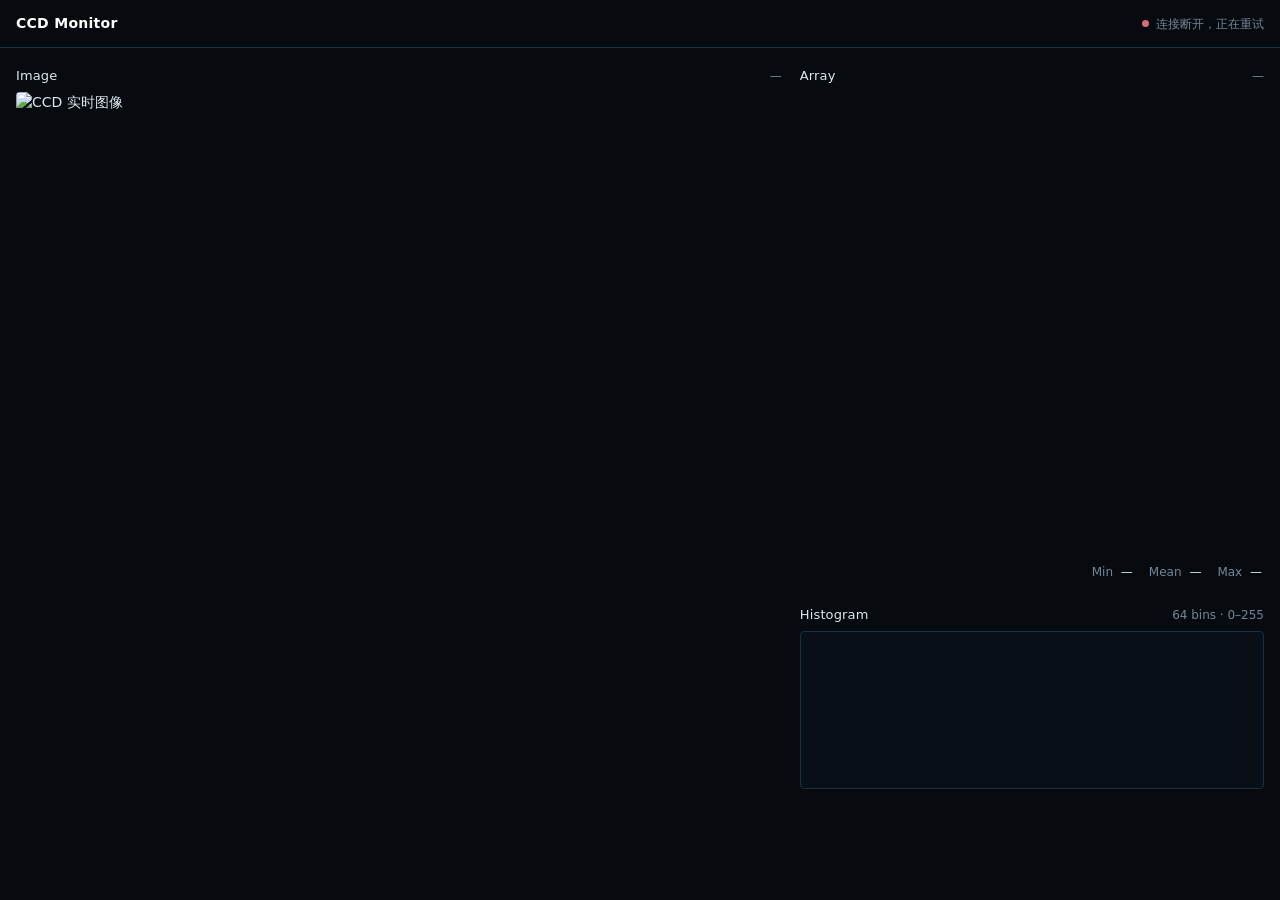
<file: index.html>
<!doctype html>
<html lang="zh-CN">
<head>
  <meta charset="utf-8">
  <meta name="viewport" content="width=device-width, initial-scale=1">
  <title>CCD Monitor</title>
  <style>
    :root {
      color-scheme: dark;
      --bg: #070a0e;
      --surface: #080f16;
      --line: #183044;
      --text: #dbe8ef;
      --muted: #728799;
      --accent: #02bcf1;
      --danger: #d66c73;
    }

    * {
      box-sizing: border-box;
    }

    body {
      min-width: 320px;
      min-height: 100vh;
      margin: 0;
      background: var(--bg);
      color: var(--text);
      font: 14px/1.5 system-ui, -apple-system, BlinkMacSystemFont, "Segoe UI", sans-serif;
      font-feature-settings: "tnum";
    }

    header {
      height: 48px;
      border-bottom: 1px solid var(--line);
    }

    .topbar {
      display: flex;
      align-items: center;
      justify-content: space-between;
      width: min(1500px, 100%);
      height: 100%;
      margin: 0 auto;
      padding: 0 16px;
    }

    h1,
    h2,
    p {
      margin: 0;
    }

    h1 {
      color: #fff;
      font-size: 14px;
      font-weight: 600;
      letter-spacing: 0.02em;
    }

    .status {
      display: flex;
      align-items: center;
      gap: 7px;
      color: var(--muted);
      font-size: 12px;
    }

    .status-dot {
      width: 7px;
      height: 7px;
      border-radius: 50%;
      background: var(--danger);
    }

    .status[data-state="connected"] .status-dot {
      background: var(--accent);
    }

    main {
      display: grid;
      grid-template-columns: minmax(0, 1.65fr) minmax(320px, 1fr);
      align-items: start;
      gap: 18px;
      width: min(1500px, 100%);
      margin: 0 auto;
      padding: 12px 16px 20px;
    }

    .panel {
      min-width: 0;
    }

    .panel-header {
      display: flex;
      align-items: center;
      justify-content: space-between;
      height: 32px;
    }

    .panel-header h2 {
      font-size: 13px;
      font-weight: 500;
      letter-spacing: 0.01em;
    }

    .panel-meta {
      color: var(--muted);
      font-size: 12px;
      font-variant-numeric: tabular-nums;
    }

    .visual {
      position: relative;
      display: grid;
      place-items: center;
      overflow: hidden;
      border-radius: 4px;
    }

    .image-visual {
      min-height: 0;
    }

    #camera-image {
      display: block;
      width: 100%;
      height: auto;
    }

    #grid-canvas {
      position: absolute;
      inset: 0;
      width: 100%;
      height: 100%;
      pointer-events: none;
    }

    .array-wrap {
      min-height: 0;
    }

    .side-column {
      display: grid;
      gap: 18px;
      min-width: 0;
    }

    #array-canvas {
      display: block;
      width: min(100%, 680px);
      height: auto;
      border-radius: 4px;
      image-rendering: pixelated;
    }

    .histogram-wrap {
      padding: 6px 8px 3px;
      border: 1px solid var(--line);
      border-radius: 4px;
      background: var(--surface);
    }

    #histogram-canvas {
      display: block;
      width: 100%;
      height: auto;
    }

    .stats {
      display: flex;
      justify-content: flex-end;
      gap: 16px;
      padding: 7px 2px 0;
      color: var(--muted);
      font-size: 12px;
    }

    .stats b {
      margin-left: 4px;
      color: var(--text);
      font-weight: 400;
      font-variant-numeric: tabular-nums;
    }

    @media (max-width: 900px) {
      .topbar {
        padding: 0 12px;
      }

      main {
        grid-template-columns: 1fr;
        padding: 6px 12px 12px;
      }

    }
  </style>
</head>
<body>
  <header>
    <div class="topbar">
      <h1>CCD Monitor</h1>
      <div id="status" class="status" data-state="disconnected">
        <span class="status-dot" aria-hidden="true"></span>
        <span id="status-text">等待数据</span>
      </div>
    </div>
  </header>

  <main>
    <section class="panel">
      <div class="panel-header">
        <h2>Image</h2>
        <span id="image-meta" class="panel-meta">—</span>
      </div>
      <div class="visual image-visual">
        <img id="camera-image" alt="CCD 实时图像">
        <canvas id="grid-canvas"></canvas>
      </div>
    </section>

    <div class="side-column">
      <section class="panel">
        <div class="panel-header">
          <h2>Array</h2>
          <span id="array-meta" class="panel-meta">—</span>
        </div>
        <div class="visual array-wrap">
          <canvas id="array-canvas" width="32" height="32"></canvas>
        </div>
        <div class="stats">
          <span>Min <b id="array-min">—</b></span>
          <span>Mean <b id="array-mean">—</b></span>
          <span>Max <b id="array-max">—</b></span>
        </div>
      </section>

      <section class="panel">
        <div class="panel-header">
          <h2>Histogram</h2>
          <span id="histogram-meta" class="panel-meta">64 bins · 0–255</span>
        </div>
        <div class="histogram-wrap">
          <canvas id="histogram-canvas" width="640" height="210"></canvas>
        </div>
      </section>
    </div>
  </main>

  <script>
    const cameraImage = document.querySelector('#camera-image');
    const gridCanvas = document.querySelector('#grid-canvas');
    const gridContext = gridCanvas.getContext('2d');
    const arrayCanvas = document.querySelector('#array-canvas');
    const arrayContext = arrayCanvas.getContext('2d');
    const histogramCanvas = document.querySelector('#histogram-canvas');
    const histogramContext = histogramCanvas.getContext('2d');
    const status = document.querySelector('#status');
    const statusText = document.querySelector('#status-text');
    let objectUrl = null;
    let grid = null;

    function setConnectionState(connected, text = connected ? '数据已连接' : '等待数据') {
      status.dataset.state = connected ? 'connected' : 'disconnected';
      statusText.textContent = text;
    }

    function setImage(source) {
      if (!source) return;

      if (objectUrl) {
        URL.revokeObjectURL(objectUrl);
        objectUrl = null;
      }

      if (source instanceof Blob) {
        objectUrl = URL.createObjectURL(source);
        cameraImage.src = objectUrl;
      } else {
        cameraImage.src = source;
      }
    }

    function drawGrid() {
      if (!cameraImage.naturalWidth || !cameraImage.naturalHeight) return;

      const displayHeight = cameraImage.clientHeight;
      const displayWidth = cameraImage.clientWidth;
      const pixelRatio = window.devicePixelRatio || 1;
      gridCanvas.height = Math.round(displayHeight * pixelRatio);
      gridCanvas.width = Math.round(displayWidth * pixelRatio);
      gridContext.setTransform(pixelRatio, 0, 0, pixelRatio, 0, 0);
      gridContext.clearRect(0, 0, displayWidth, displayHeight);
      if (!grid) return;

      const { row, column, height, width, rows, columns } = grid;
      const scaleY = displayHeight / cameraImage.naturalHeight;
      const scaleX = displayWidth / cameraImage.naturalWidth;

      gridContext.beginPath();
      for (let x = 0; x <= columns; x += 1) {
        const position = (column + width * x / columns) * scaleX;
        gridContext.moveTo(position, row * scaleY);
        gridContext.lineTo(position, (row + height) * scaleY);
      }
      for (let y = 0; y <= rows; y += 1) {
        const position = (row + height * y / rows) * scaleY;
        gridContext.moveTo(column * scaleX, position);
        gridContext.lineTo((column + width) * scaleX, position);
      }

      gridContext.strokeStyle = 'rgb(0 12 24 / 55%)';
      gridContext.lineWidth = 2;
      gridContext.stroke();
      gridContext.strokeStyle = 'rgb(2 188 241 / 58%)';
      gridContext.lineWidth = 1;
      gridContext.stroke();
    }

    cameraImage.addEventListener('load', drawGrid);
    new ResizeObserver(drawGrid).observe(cameraImage);

    function heatColor(value) {
      const x = Math.max(0, Math.min(1, value / 255));
      const saturation = 28 - 10 * x;
      const lightness = 6 + 86 * x;
      return `hsl(202 ${saturation}% ${lightness}%)`;
    }

    function setHistogram(values) {
      const binCount = 64;
      const counts = new Uint32Array(binCount);

      for (const value of values) {
        const normalized = Math.max(0, Math.min(255, Number(value)));
        const index = Math.min(binCount - 1, Math.floor(normalized / 256 * binCount));
        counts[index] += 1;
      }

      const width = histogramCanvas.width;
      const height = histogramCanvas.height;
      const plot = { left: 42, right: 12, top: 15, bottom: 30 };
      const plotWidth = width - plot.left - plot.right;
      const plotHeight = height - plot.top - plot.bottom;
      const maxCount = Math.max(1, ...counts);

      histogramContext.clearRect(0, 0, width, height);
      histogramContext.fillStyle = '#080f16';
      histogramContext.fillRect(0, 0, width, height);

      histogramContext.strokeStyle = 'rgb(255 255 255 / 6%)';
      histogramContext.lineWidth = 1;
      for (let line = 0; line <= 4; line += 1) {
        const y = plot.top + plotHeight * line / 4 + 0.5;
        histogramContext.beginPath();
        histogramContext.moveTo(plot.left, y);
        histogramContext.lineTo(width - plot.right, y);
        histogramContext.stroke();
      }

      const gap = 2;
      const barWidth = plotWidth / binCount;
      histogramContext.fillStyle = '#029dce';

      counts.forEach((count, index) => {
        const barHeight = count / maxCount * plotHeight;
        histogramContext.fillRect(
          plot.left + index * barWidth + gap / 2,
          plot.top + plotHeight - barHeight,
          Math.max(1, barWidth - gap),
          barHeight,
        );
      });

      histogramContext.fillStyle = '#728799';
      histogramContext.font = '12px system-ui, sans-serif';
      histogramContext.textBaseline = 'top';
      histogramContext.textAlign = 'left';
      histogramContext.fillText('0', plot.left, height - 21);
      histogramContext.textAlign = 'center';
      histogramContext.fillText('128', plot.left + plotWidth / 2, height - 21);
      histogramContext.textAlign = 'right';
      histogramContext.fillText('255', width - plot.right, height - 21);
      histogramContext.textBaseline = 'middle';
      histogramContext.fillText(String(maxCount), plot.left - 8, plot.top);

      document.querySelector('#histogram-meta').textContent =
        `${binCount} bins · ${values.length} samples`;
    }

    function setArray(values, height = null, width = null) {
      if (!values || values.length === 0) return;

      const nested = Array.isArray(values) && Array.isArray(values[0]);
      const rows = nested ? values : null;
      const flat = nested ? rows.flat().map(Number) : values;
      height ??= nested ? rows.length : 1;
      width ??= nested ? rows[0].length : flat.length;

      arrayCanvas.width = width;
      arrayCanvas.height = height;

      for (let y = 0; y < height; y += 1) {
        for (let x = 0; x < width; x += 1) {
          arrayContext.fillStyle = heatColor(Number(flat[y * width + x]));
          arrayContext.fillRect(x, y, 1, 1);
        }
      }

      const min = Math.min(...flat);
      const max = Math.max(...flat);
      const mean = flat.reduce((sum, value) => sum + value, 0) / flat.length;

      document.querySelector('#array-meta').textContent = `${height} × ${width}`;
      document.querySelector('#array-min').textContent = min.toFixed(2);
      document.querySelector('#array-mean').textContent = mean.toFixed(2);
      document.querySelector('#array-max').textContent = max.toFixed(2);
      setHistogram(flat);
    }

    function updateView({
      image,
      array,
      arrayRows = null,
      arrayColumns = null,
      roiRow = null,
      roiColumn = null,
      roiHeight = null,
      roiWidth = null,
      frameId = null,
      timestamp = null,
    }) {
      grid = [roiRow, roiColumn, roiHeight, roiWidth, arrayRows, arrayColumns]
        .every(Number.isFinite)
        ? {
            row: roiRow,
            column: roiColumn,
            height: roiHeight,
            width: roiWidth,
            rows: arrayRows,
            columns: arrayColumns,
          }
        : null;
      setImage(image);
      setArray(array, arrayRows, arrayColumns);
      setConnectionState(true);

      const details = [];
      if (frameId !== null) details.push(`#${frameId}`);
      if (timestamp !== null) details.push(new Date(timestamp).toLocaleTimeString());
      document.querySelector('#image-meta').textContent = details.join(' · ') || 'LIVE';
    }

    // Integration point for tests and alternate transports.
    window.ccdView = { update: updateView, setConnectionState };

    function decodePacket(buffer) {
      const headerSize = 28;
      if (buffer.byteLength < headerSize) throw new Error('packet is too short');

      const view = new DataView(buffer);
      const frameId = view.getUint32(0, true);
      const timestamp = view.getFloat64(4, true);
      const roiRow = view.getUint16(12, true);
      const roiColumn = view.getUint16(14, true);
      const roiHeight = view.getUint16(16, true);
      const roiWidth = view.getUint16(18, true);
      const rows = view.getUint16(20, true);
      const columns = view.getUint16(22, true);
      const jpegSize = view.getUint32(24, true);
      const arraySize = rows * columns * Float32Array.BYTES_PER_ELEMENT;
      const jpegOffset = headerSize + arraySize;

      if (jpegOffset + jpegSize !== buffer.byteLength) {
        throw new Error('packet size mismatch');
      }

      const array = new Float32Array(buffer.slice(headerSize, jpegOffset));
      const image = new Blob(
        [buffer.slice(jpegOffset, jpegOffset + jpegSize)],
        { type: 'image/jpeg' },
      );

      return {
        image,
        array,
        arrayRows: rows,
        arrayColumns: columns,
        roiRow,
        roiColumn,
        roiHeight,
        roiWidth,
        frameId,
        timestamp,
      };
    }

    function connect() {
      const scheme = location.protocol === 'https:' ? 'wss' : 'ws';
      const socket = new WebSocket(`${scheme}://${location.host}/ws`);
      socket.binaryType = 'arraybuffer';

      socket.addEventListener('open', () => {
        setConnectionState(true, '等待图像');
      });

      socket.addEventListener('message', (event) => {
        try {
          updateView(decodePacket(event.data));
        } catch (error) {
          console.error(error);
          setConnectionState(false, '数据格式错误');
        }
      });

      socket.addEventListener('close', () => {
        setConnectionState(false, '连接断开，正在重试');
        window.setTimeout(connect, 1500);
      });

      socket.addEventListener('error', () => socket.close());
    }

    function showDemo() {
      const cameraHeight = 3072;
      const cameraWidth = 4096;
      const roiRow = 768;
      const roiColumn = 1024;
      const roiHeight = 1536;
      const roiWidth = 2048;
      const blockSize = 32;
      const grayLevels = [0, 85, 170, 255];
      const maxOffset = 4;
      const noiseAmplitude = 3;
      const fadeWidth = 384;
      const darkLevel = 3;
      const imageBlockHeight = cameraHeight / blockSize;
      const imageBlockWidth = cameraWidth / blockSize;
      const arrayHeight = roiHeight / blockSize;
      const arrayWidth = roiWidth / blockSize;
      const offsetRow = Math.floor(Math.random() * (2 * maxOffset + 1)) - maxOffset;
      const offsetColumn = Math.floor(Math.random() * (2 * maxOffset + 1)) - maxOffset;
      const imageValues = Array.from({ length: imageBlockHeight }, () =>
        Array.from({ length: imageBlockWidth }, () =>
          grayLevels[Math.floor(Math.random() * grayLevels.length)]
        )
      );

      const demoCanvas = document.createElement('canvas');
      demoCanvas.height = cameraHeight;
      demoCanvas.width = cameraWidth;
      const context = demoCanvas.getContext('2d');
      context.fillStyle = `rgb(${darkLevel} ${darkLevel} ${darkLevel})`;
      context.fillRect(0, 0, cameraWidth, cameraHeight);

      const regionRow = roiRow - fadeWidth;
      const regionColumn = roiColumn - fadeWidth;
      const regionHeight = roiHeight + 2 * fadeWidth;
      const regionWidth = roiWidth + 2 * fadeWidth;
      const imageData = context.createImageData(regionWidth, regionHeight);
      const sums = new Float64Array(arrayHeight * arrayWidth);

      function edgeFade(position, begin, end) {
        if (position < begin) {
          const x = (position - begin + fadeWidth) / fadeWidth;
          return x * x * (3 - 2 * x);
        }
        if (position >= end) {
          const x = (end + fadeWidth - position) / fadeWidth;
          return x * x * (3 - 2 * x);
        }
        return 1;
      }

      let pixel = 0;
      for (let localRow = 0; localRow < regionHeight; localRow += 1) {
        const imageRow = regionRow + localRow;
        const fadeY = edgeFade(imageRow, roiRow, roiRow + roiHeight);
        const blockRow = Math.floor((imageRow - offsetRow) / blockSize);

        for (let localColumn = 0; localColumn < regionWidth; localColumn += 1) {
          const imageColumn = regionColumn + localColumn;
          const fadeX = edgeFade(imageColumn, roiColumn, roiColumn + roiWidth);
          const blockColumn = Math.floor((imageColumn - offsetColumn) / blockSize);
          const base = imageValues[blockRow][blockColumn];
          const noise = (2 * Math.random() - 1) * noiseAmplitude;
          const fade = fadeY * fadeX;
          const value = Math.max(
            0,
            Math.min(255, Math.round(darkLevel + (base + noise - darkLevel) * fade)),
          );

          imageData.data[pixel] = value;
          imageData.data[pixel + 1] = value;
          imageData.data[pixel + 2] = value;
          imageData.data[pixel + 3] = 255;
          pixel += 4;

          if (
            imageRow >= roiRow && imageRow < roiRow + roiHeight &&
            imageColumn >= roiColumn && imageColumn < roiColumn + roiWidth
          ) {
            const arrayRow = Math.floor((imageRow - roiRow) / blockSize);
            const arrayColumn = Math.floor((imageColumn - roiColumn) / blockSize);
            sums[arrayRow * arrayWidth + arrayColumn] += value;
          }
        }
      }
      context.putImageData(imageData, regionColumn, regionRow);

      const pixelsPerCell = blockSize * blockSize;
      const values = Array.from({ length: arrayHeight }, (_, row) =>
        Array.from({ length: arrayWidth }, (_, column) =>
          sums[row * arrayWidth + column] / pixelsPerCell
        )
      );

      updateView({
        image: demoCanvas.toDataURL('image/jpeg', 0.9),
        array: values,
        arrayRows: arrayHeight,
        arrayColumns: arrayWidth,
        roiRow,
        roiColumn,
        roiHeight,
        roiWidth,
        frameId: 0,
        timestamp: Date.now(),
      });
      setConnectionState(false, '演示数据');
    }

    if (location.protocol === 'file:') {
      showDemo();
    } else {
      connect();
    }
  </script>
</body>
</html>
</file>
